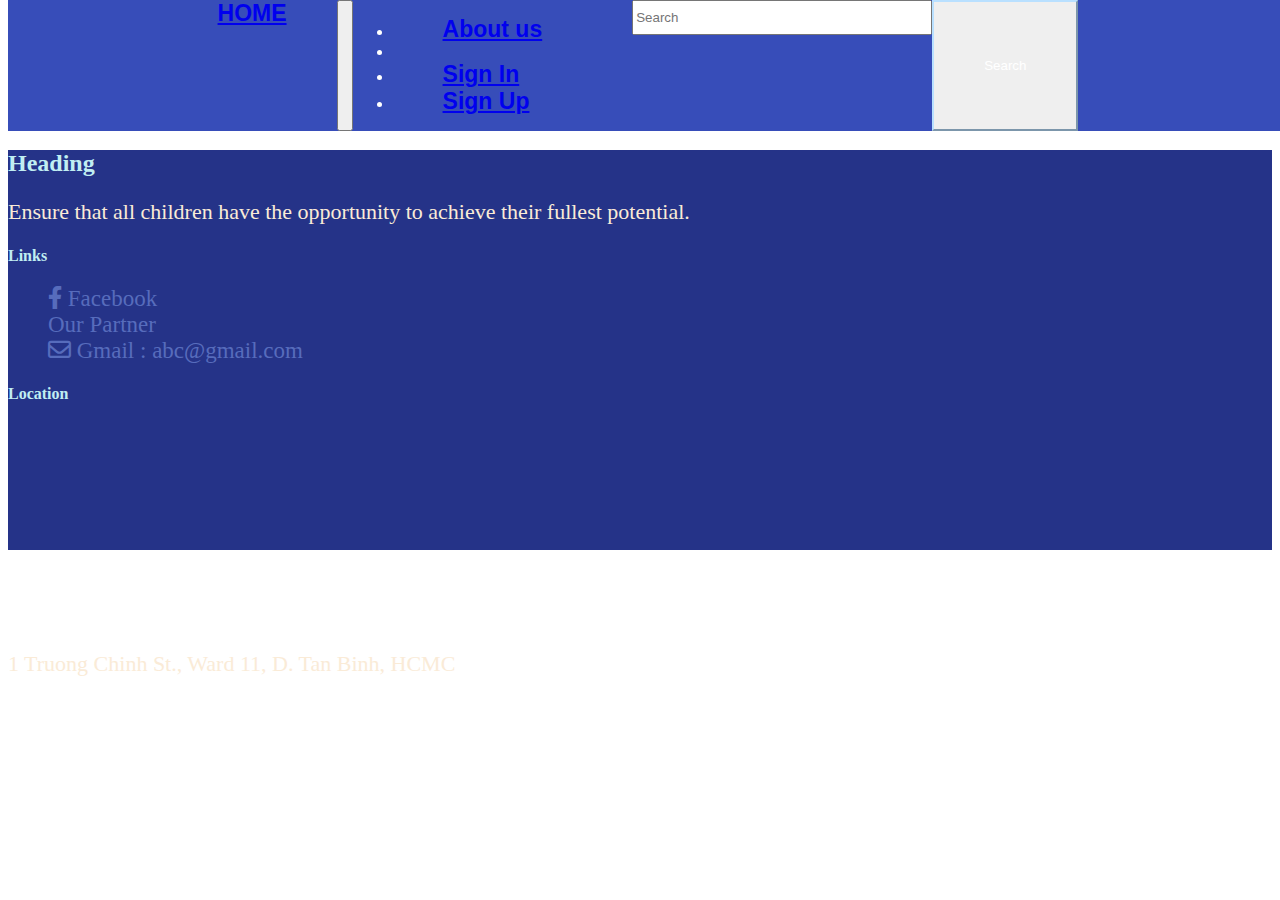
<file: index.html>
<!DOCTYPE html>
<html lang="en">
  <head>
    <meta charset="UTF-8" />
    <meta http-equiv="X-UA-Compatible" content="IE=edge" />
    <meta name="viewport" content="width=device-width, initial-scale=1.0" />
    <title>Document</title>

    <link
      rel="stylesheet"
      href="https://cdn.jsdelivr.net/npm/bootstrap@4.6.2/dist/css/bootstrap.min.css"
      integrity="sha384-xOolHFLEh07PJGoPkLv1IbcEPTNtaed2xpHsD9ESMhqIYd0nLMwNLD69Npy4HI+N"
      crossorigin="anonymous"
    />
    <link
      rel="stylesheet"
      href="https://cdnjs.cloudflare.com/ajax/libs/font-awesome/6.0.0/css/all.min.css"
      integrity="sha512-9usAa10IRO0HhonpyAIVpjrylPvoDwiPUiKdWk5t3PyolY1cOd4DSE0Ga+ri4AuTroPR5aQvXU9xC6qOPnzFeg=="
      crossorigin="anonymous"
      referrerpolicy="no-referrer"
    />
    <link
      rel="stylesheet"
      href="https://cdn.jsdelivr.net/npm/bootstrap-icons@1.3.0/font/bootstrap-icons.css"
    />
    <link rel="stylesheet" href="home.css" />
  </head>

  <body>
    <!-- NAVBAR -->
    <nav
      class="navbar navbar-expand-lg navbar-light bg-light navbar1"
      style="background-color: rgb(55, 77, 185) !important"
    >
      <a class="navbar-brand home nav-it-style" href="index.html">HOME</a>
      <button
        class="navbar-toggler"
        type="button"
        data-toggle="collapse"
        data-target="#navbarSupportedContent"
        aria-controls="navbarSupportedContent"
        aria-expanded="false"
        aria-label="Toggle navigation"
      >
        <span class="navbar-toggler-icon"></span>
      </button>

      <div class="collapse navbar-collapse" id="navbarSupportedContent">
        <ul class="navbar-nav">
          <li class="nav-item active">
            <a class="nav-link nav-it-style na1" href="ab_us.html"
              >About us <span class="sr-only">(current)</span></a
            >
          </li>
          <li></li>

          <li class="nav-item">
            <a class="nav-link nav-it-style na1" href="signin.html">Sign In</a>
          </li>

          <li class="nav-item">
            <a class="nav-link nav-it-style na1" href="signup.html">Sign Up</a>
          </li>
        </ul>
        <form class="form-inline my-2 my-lg-0 search">
          <input
            class="form-control mr-sm-2"
            type="search"
            placeholder="Search"
            aria-label="Search"
          />
          <button
            class="btn btn-outline-success my-2 my-sm-0 search-hover"
            type="submit"
          >
            Search
          </button>
        </form>
      </div>
    </nav>

    <div id="trangban" style="padding-top: 70px"></div>

    <!-- FOOTER -->
    <div class="mt-5 pt-5 pb-5 footer">
      <div class="container">
        <div class="row">
          <div class="col-lg-5 col-xs-12 about-company">
            <h2 style="color: rgb(192, 238, 242)">Heading</h2>
            <p
              class="pr-5 text-white-50"
              style="
                color: antiquewhite !important;
                padding-left: 0px !important;
              "
            >
              Ensure that all children have the opportunity to achieve their
              fullest potential.
            </p>
            <h4 class="mt-lg-0 mt-sm-3" style="color: rgb(192, 238, 242)">
              Links
            </h4>
            <ul style="list-style-type: none" class="m-0 p-0">
              <li>
                <a
                  href="https://www.facebook.com/profile.php?id=100015829237395"
                  class="ic"
                  style="text-decoration: none"
                  ><i class="fa-brands fa-facebook-f"></i> Facebook
                </a>
              </li>
              <li>
                <a
                  href="http://www.projectchildren.org/"
                  class="ic"
                  style="text-decoration: none"
                  ><i class="fa-solid fa-badge-check"></i>Our Partner</a
                >
              </li>
              <li>
                <a href="#" class="ic" style="text-decoration: none"
                  ><i class="fa-regular fa-envelope"></i> Gmail : abc@gmail.com
                </a>
              </li>
            </ul>
          </div>

          <div class="col-lg-4 col-xs-12 location">
            <h4 class="mt-lg-0 mt-sm-4" style="color: rgb(192, 238, 242)">
              Location
            </h4>
            <iframe
              src="https://www.google.com/maps/embed?pb=!1m18!1m12!1m3!1d3919.2404326972323!2d106.65069561361061!3d10.792888461843722!2m3!1f0!2f0!3f0!3m2!1i1024!2i768!4f13.1!3m3!1m2!1s0x3175293561572453%3A0xe2152d20fb502dcb!2zTmjDom4gVsSDbiB8IFNpw6p1IHRo4buLIHPDoWNoICYgdGnhu4duIMOtY2ggLSBUcsaw4budbmcgQ2hpbmggLSBC4bqjeSBIaeG7gW4gLSBUw6JuIELDrG5o!5e0!3m2!1svi!2s!4v1681233251346!5m2!1svi!2s"
              width="300"
              height="200"
              style="border: 0"
              allowfullscreen=""
              loading="lazy"
              referrerpolicy="no-referrer-when-downgrade"
            ></iframe>
            <p style="color: antiquewhite; padding-left: 0px !important">
              1 Truong Chinh St., Ward 11, D. Tan Binh, HCMC
            </p>
          </div>
        </div>
      </div>
    </div>

    <script src="index.js"></script>
    <script
      src="https://cdn.jsdelivr.net/npm/@popperjs/core@2.11.7/dist/umd/popper.min.js"
      integrity="sha384-zYPOMqeu1DAVkHiLqWBUTcbYfZ8osu1Nd6Z89ify25QV9guujx43ITvfi12/QExE"
      crossorigin="anonymous"
    ></script>
    <script
      src="https://cdn.jsdelivr.net/npm/bootstrap@5.3.0-alpha3/dist/js/bootstrap.min.js"
      integrity="sha384-Y4oOpwW3duJdCWv5ly8SCFYWqFDsfob/3GkgExXKV4idmbt98QcxXYs9UoXAB7BZ"
      crossorigin="anonymous"
    ></script>
  </body>
</html>
</file>
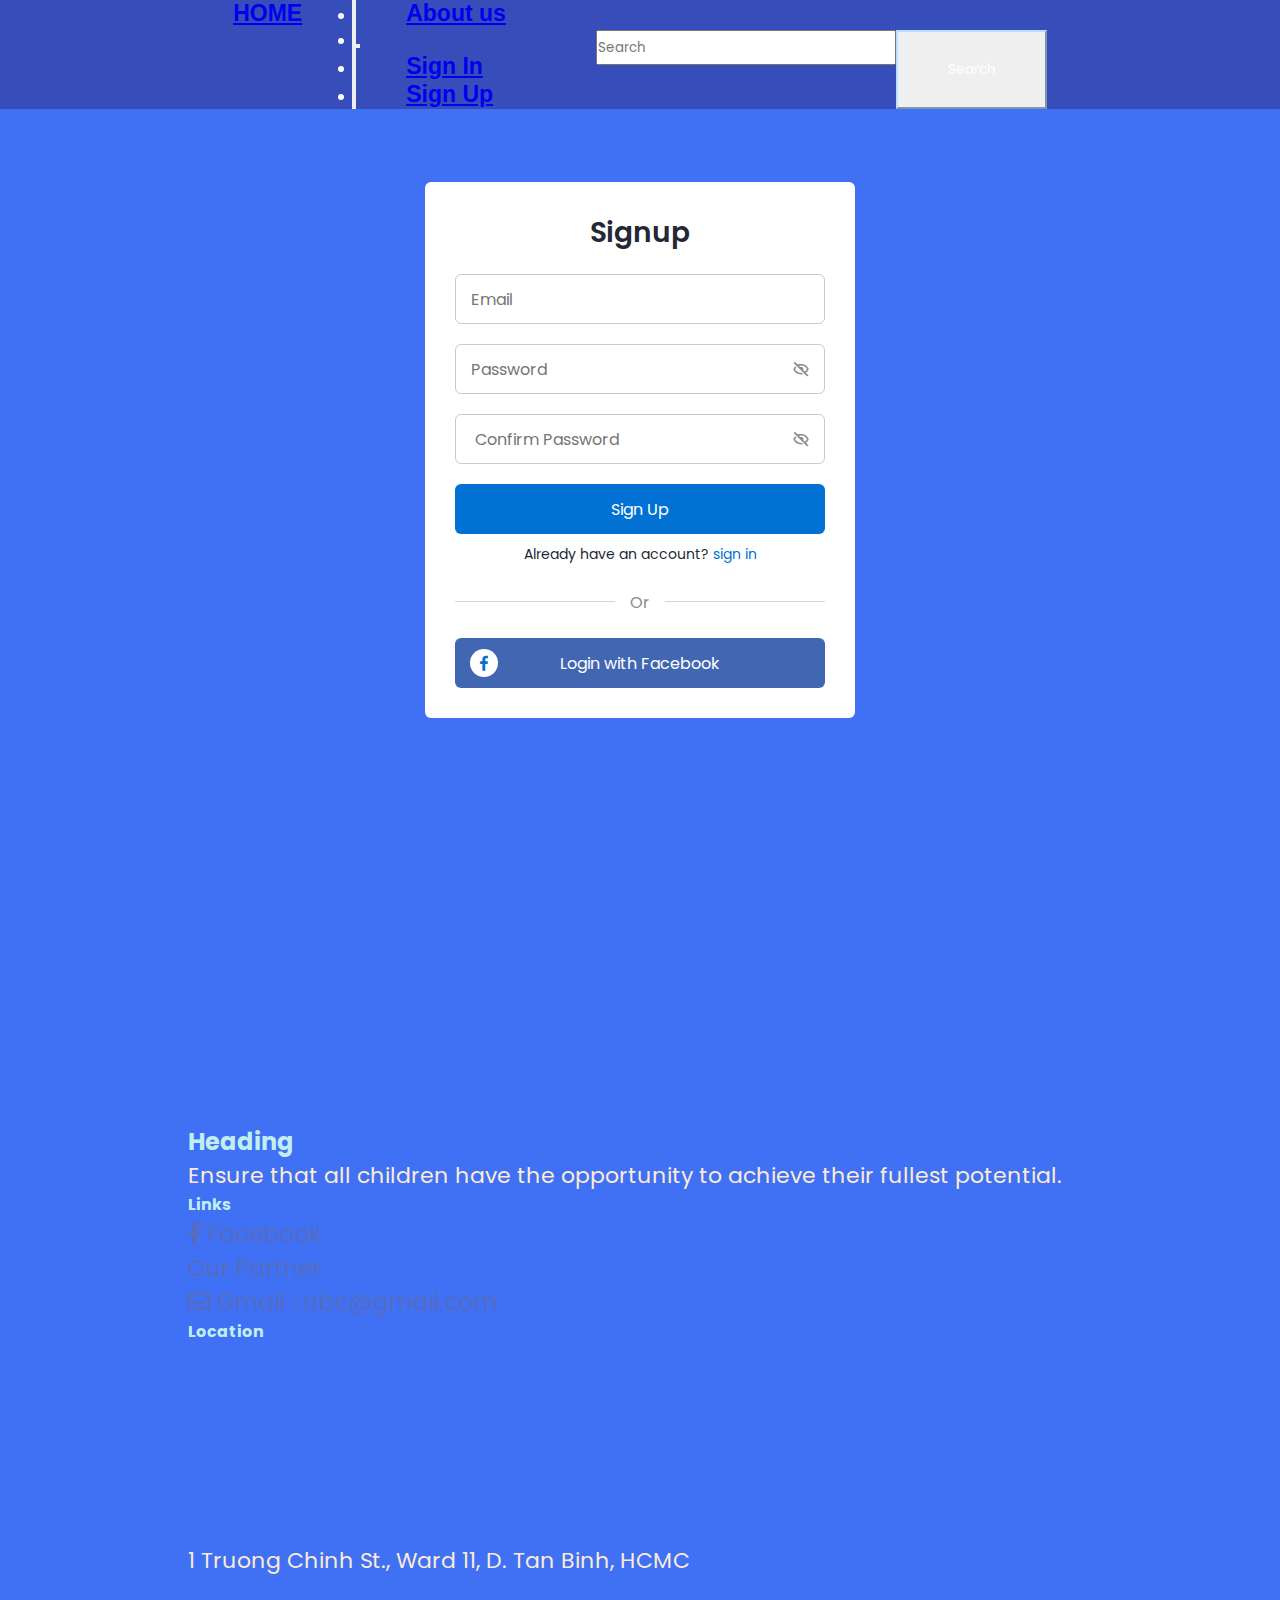
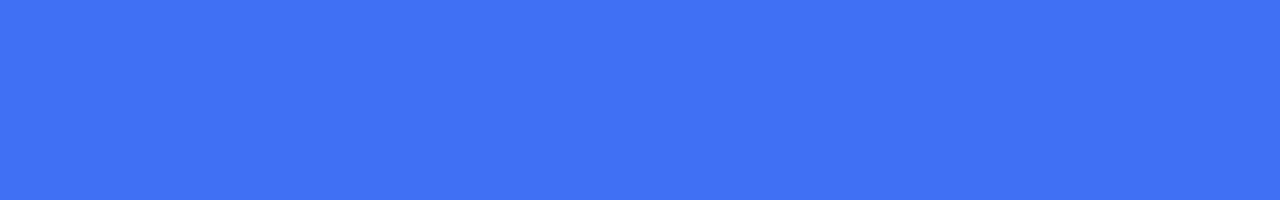
<file: signup.html>
<html lang="en">
  <head>
    <meta charset="UTF-8" />
    <meta http-equiv="X-UA-Compatible" content="IE=edge" />
    <meta name="viewport" content="width=device-width, initial-scale=1.0" />
    <link rel="stylesheet" href="style.css" />
    <link
      href="https://unpkg.com/boxicons@2.1.2/css/boxicons.min.css"
      rel="stylesheet"
    />
    <link
      rel="stylesheet"
      href="https://cdn.jsdelivr.net/npm/bootstrap@4.6.2/dist/css/bootstrap.min.css"
      integrity="sha384-xOolHFLEh07PJGoPkLv1IbcEPTNtaed2xpHsD9ESMhqIYd0nLMwNLD69Npy4HI+N"
      crossorigin="anonymous"
    />
    <link
      rel="stylesheet"
      href="https://cdnjs.cloudflare.com/ajax/libs/font-awesome/6.0.0/css/all.min.css"
      integrity="sha512-9usAa10IRO0HhonpyAIVpjrylPvoDwiPUiKdWk5t3PyolY1cOd4DSE0Ga+ri4AuTroPR5aQvXU9xC6qOPnzFeg=="
      crossorigin="anonymous"
      referrerpolicy="no-referrer"
    />
    <link rel="stylesheet" href="home.css" />
  </head>

  <body>
    <nav
      class="navbar navbar-expand-lg navbar-light bg-light navbar1"
      style="background-color: rgb(55, 77, 185) !important"
    >
      <a class="navbar-brand home nav-it-style" href="index.html">HOME</a>
      <button
        class="navbar-toggler"
        type="button"
        data-toggle="collapse"
        data-target="#navbarSupportedContent"
        aria-controls="navbarSupportedContent"
        aria-expanded="false"
        aria-label="Toggle navigation"
      >
        <span class="navbar-toggler-icon"></span>
      </button>

      <div class="collapse navbar-collapse" id="navbarSupportedContent">
        <ul class="navbar-nav">
          <li class="nav-item active">
            <a class="nav-link nav-it-style na1" href="ab_us.html"
              >About us <span class="sr-only">(current)</span></a
            >
          </li>
          <li>
            <button
              class="navbar-toggler"
              type="button"
              data-bs-toggle="collapse"
              data-bs-target="#navbarNavDarkDropdown"
              aria-controls="navbarNavDarkDropdown"
              aria-expanded="false"
              aria-label="Toggle navigation"
            >
              <span class="navbar-toggler-icon"></span>
            </button>
          </li>

          <li class="nav-item">
            <a class="nav-link nav-it-style na1" href="signin.html">Sign In</a>
          </li>

          <li class="nav-item">
            <a class="nav-link nav-it-style na1" href="signup.html">Sign Up</a>
          </li>
        </ul>
        <form class="form-inline my-2 my-lg-0 search">
          <input
            class="form-control mr-sm-2"
            type="search"
            placeholder="Search"
            aria-label="Search"
          />
          <button
            class="btn btn-outline-success my-2 my-sm-0 search-hover"
            type="submit"
          >
            Search
          </button>
        </form>
      </div>
    </nav>

    <section class="container forms">
      <div class="form login">
        <div class="form-content">
          <header>Signup</header>
          <div>
            <div class="field input-field" id="email">
              <input type="email" placeholder="Email" class="input" />
            </div>

            <div class="field input-field">
              <input
                type="password"
                placeholder="Password"
                id="password"
                class="password"
              />
              <i class="bx bx-hide eye-icon"></i>
            </div>

            <div class="field input-field">
              <input
                type="password"
                id="cpassword"
                placeholder=" Confirm Password"
                class="password"
              />
              <i class="bx bx-hide eye-icon"></i>
            </div>

            <div class="field button-field">
              <button id="dangnhap">Sign Up</button>
            </div>
          </div>

          <div class="form-link">
            <span
              >Already have an account?
              <a href="signin.html" class="link signup-link">sign in</a></span
            >
          </div>
        </div>

        <div class="line"></div>

        <div class="media-options">
          <a href="#" class="field facebook">
            <i class="bx bxl-facebook facebook-icon"></i>
            <span>Login with Facebook</span>
          </a>
        </div>
      </div>
    </section>

    <div class="mt-5 pt-5 pb-5 footer">
      <div class="container">
        <div class="row">
          <div class="col-lg-5 col-xs-12 about-company">
            <h2 style="color: rgb(192, 238, 242)">Heading</h2>
            <p
              class="pr-5 text-white-50"
              style="
                color: antiquewhite !important;
                padding-left: 0px !important;
              "
            >
              Ensure that all children have the opportunity to achieve their
              fullest potential.
            </p>
            <h4 class="mt-lg-0 mt-sm-3" style="color: rgb(192, 238, 242)">
              Links
            </h4>
            <ul style="list-style-type: none" class="m-0 p-0">
              <li>
                <a
                  href="https://www.facebook.com/profile.php?id=100015829237395"
                  class="ic"
                  style="text-decoration: none"
                  ><i class="fa-brands fa-facebook-f"></i> Facebook
                </a>
              </li>
              <li>
                <a
                  href="http://www.projectchildren.org/"
                  class="ic"
                  style="text-decoration: none"
                  ><i class="fa-solid fa-badge-check"></i>Our Partner</a
                >
              </li>
              <li>
                <a href="#" class="ic" style="text-decoration: none"
                  ><i class="fa-regular fa-envelope"></i> Gmail : abc@gmail.com
                </a>
              </li>
            </ul>
          </div>

          <div class="col-lg-4 col-xs-12 location">
            <h4 class="mt-lg-0 mt-sm-4" style="color: rgb(192, 238, 242)">
              Location
            </h4>
            <iframe
              src="https://www.google.com/maps/embed?pb=!1m18!1m12!1m3!1d3919.2404326972323!2d106.65069561361061!3d10.792888461843722!2m3!1f0!2f0!3f0!3m2!1i1024!2i768!4f13.1!3m3!1m2!1s0x3175293561572453%3A0xe2152d20fb502dcb!2zTmjDom4gVsSDbiB8IFNpw6p1IHRo4buLIHPDoWNoICYgdGnhu4duIMOtY2ggLSBUcsaw4budbmcgQ2hpbmggLSBC4bqjeSBIaeG7gW4gLSBUw6JuIELDrG5o!5e0!3m2!1svi!2s!4v1681233251346!5m2!1svi!2s"
              width="300"
              height="200"
              style="border: 0"
              allowfullscreen=""
              loading="lazy"
              referrerpolicy="no-referrer-when-downgrade"
            ></iframe>
            <p style="color: antiquewhite; padding-left: 0px !important">
              1 Truong Chinh St., Ward 11, D. Tan Binh, HCMC
            </p>
          </div>
        </div>
      </div>
    </div>

    <script src="signup.js"></script>
    <script
      src="https://cdn.jsdelivr.net/npm/@popperjs/core@2.11.7/dist/umd/popper.min.js"
      integrity="sha384-zYPOMqeu1DAVkHiLqWBUTcbYfZ8osu1Nd6Z89ify25QV9guujx43ITvfi12/QExE"
      crossorigin="anonymous"
    ></script>
    <script
      src="https://cdn.jsdelivr.net/npm/bootstrap@5.3.0-alpha3/dist/js/bootstrap.min.js"
      integrity="sha384-Y4oOpwW3duJdCWv5ly8SCFYWqFDsfob/3GkgExXKV4idmbt98QcxXYs9UoXAB7BZ"
      crossorigin="anonymous"
    ></script>
  </body>
</html>
</file>
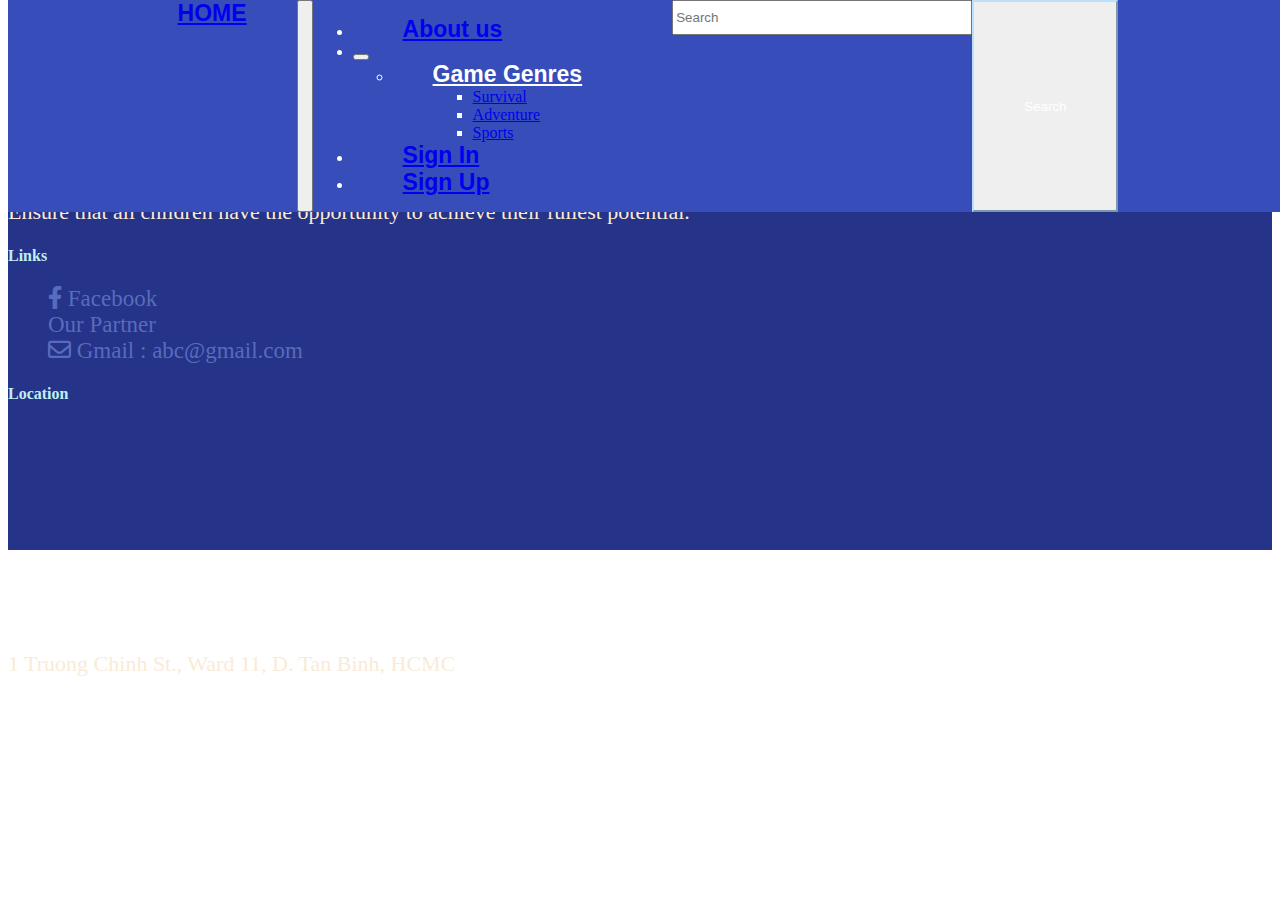
<file: trangloai.html>
<!DOCTYPE html>
<html lang="en">
  <head>
    <meta charset="UTF-8" />
    <meta http-equiv="X-UA-Compatible" content="IE=edge" />
    <meta name="viewport" content="width=device-width, initial-scale=1.0" />
    <title>Document</title>

    <link
      rel="stylesheet"
      href="https://cdn.jsdelivr.net/npm/bootstrap@4.6.2/dist/css/bootstrap.min.css"
      integrity="sha384-xOolHFLEh07PJGoPkLv1IbcEPTNtaed2xpHsD9ESMhqIYd0nLMwNLD69Npy4HI+N"
      crossorigin="anonymous"
    />
    <link
      rel="stylesheet"
      href="https://cdnjs.cloudflare.com/ajax/libs/font-awesome/6.0.0/css/all.min.css"
      integrity="sha512-9usAa10IRO0HhonpyAIVpjrylPvoDwiPUiKdWk5t3PyolY1cOd4DSE0Ga+ri4AuTroPR5aQvXU9xC6qOPnzFeg=="
      crossorigin="anonymous"
      referrerpolicy="no-referrer"
    />
    <link
      rel="stylesheet"
      href="https://cdn.jsdelivr.net/npm/bootstrap-icons@1.3.0/font/bootstrap-icons.css"
    />
    <link rel="stylesheet" href="home.css" />
  </head>

  <body>
    <!-- NAVBAR -->
    <nav
      class="navbar navbar-expand-lg navbar-light bg-light navbar1"
      style="background-color: rgb(55, 77, 185) !important"
    >
      <a class="navbar-brand home nav-it-style" href="index.html">HOME</a>
      <button
        class="navbar-toggler"
        type="button"
        data-toggle="collapse"
        data-target="#navbarSupportedContent"
        aria-controls="navbarSupportedContent"
        aria-expanded="false"
        aria-label="Toggle navigation"
      >
        <span class="navbar-toggler-icon"></span>
      </button>

      <div class="collapse navbar-collapse" id="navbarSupportedContent">
        <ul class="navbar-nav">
          <li class="nav-item active">
            <a class="nav-link nav-it-style na1" href="ab_us.html"
              >About us <span class="sr-only">(current)</span></a
            >
          </li>
          <li>
            <button
              class="navbar-toggler"
              type="button"
              data-bs-toggle="collapse"
              data-bs-target="#navbarNavDarkDropdown"
              aria-controls="navbarNavDarkDropdown"
              aria-expanded="false"
              aria-label="Toggle navigation"
            >
              <span class="navbar-toggler-icon"></span>
            </button>
            <div class="collapse navbar-collapse" id="navbarNavDarkDropdown">
              <ul class="navbar-nav">
                <li class="nav-item dropdown">
                  <a
                    class="nav-link dropdown-toggle game-gen"
                    href="#"
                    id="navbarDarkDropdownMenuLink"
                    role="button"
                    data-bs-toggle="dropdown"
                    aria-expanded="false"
                  >
                    Game Genres
                  </a>
                  <ul
                    class="dropdown-menu dropdown-menu-dark"
                    aria-labelledby="navbarDarkDropdownMenuLink"
                    style="margin-left: 40px"
                  >
                    <li><a class="dropdown-item" href="#">Survival</a></li>
                    <li><a class="dropdown-item" href="#">Adventure</a></li>
                    <li><a class="dropdown-item" href="#">Sports</a></li>
                  </ul>
                </li>
              </ul>
            </div>
          </li>

          <li class="nav-item">
            <a class="nav-link nav-it-style na1" href="signin.html">Sign In</a>
          </li>

          <li class="nav-item">
            <a class="nav-link nav-it-style na1" href="signup.html">Sign Up</a>
          </li>
        </ul>
        <form class="form-inline my-2 my-lg-0 search">
          <input
            class="form-control mr-sm-2"
            type="search"
            placeholder="Search"
            aria-label="Search"
          />
          <button
            class="btn btn-outline-success my-2 my-sm-0 search-hover"
            type="submit"
          >
            Search
          </button>
        </form>
      </div>
    </nav>

    <div id="trangban" style="padding-top: 70px"></div>

    <!-- FOOTER -->
    <div class="mt-5 pt-5 pb-5 footer">
      <div class="container">
        <div class="row">
          <div class="col-lg-5 col-xs-12 about-company">
            <h2 style="color: rgb(192, 238, 242)">Heading</h2>
            <p
              class="pr-5 text-white-50"
              style="
                color: antiquewhite !important;
                padding-left: 0px !important;
              "
            >
              Ensure that all children have the opportunity to achieve their
              fullest potential.
            </p>
            <h4 class="mt-lg-0 mt-sm-3" style="color: rgb(192, 238, 242)">
              Links
            </h4>
            <ul style="list-style-type: none" class="m-0 p-0">
              <li>
                <a
                  href="https://www.facebook.com/profile.php?id=100015829237395"
                  class="ic"
                  style="text-decoration: none"
                  ><i class="fa-brands fa-facebook-f"></i> Facebook
                </a>
              </li>
              <li>
                <a
                  href="http://www.projectchildren.org/"
                  class="ic"
                  style="text-decoration: none"
                  ><i class="fa-solid fa-badge-check"></i>Our Partner</a
                >
              </li>
              <li>
                <a href="#" class="ic" style="text-decoration: none"
                  ><i class="fa-regular fa-envelope"></i> Gmail : abc@gmail.com
                </a>
              </li>
            </ul>
          </div>

          <div class="col-lg-4 col-xs-12 location">
            <h4 class="mt-lg-0 mt-sm-4" style="color: rgb(192, 238, 242)">
              Location
            </h4>
            <iframe
              src="https://www.google.com/maps/embed?pb=!1m18!1m12!1m3!1d3919.2404326972323!2d106.65069561361061!3d10.792888461843722!2m3!1f0!2f0!3f0!3m2!1i1024!2i768!4f13.1!3m3!1m2!1s0x3175293561572453%3A0xe2152d20fb502dcb!2zTmjDom4gVsSDbiB8IFNpw6p1IHRo4buLIHPDoWNoICYgdGnhu4duIMOtY2ggLSBUcsaw4budbmcgQ2hpbmggLSBC4bqjeSBIaeG7gW4gLSBUw6JuIELDrG5o!5e0!3m2!1svi!2s!4v1681233251346!5m2!1svi!2s"
              width="300"
              height="200"
              style="border: 0"
              allowfullscreen=""
              loading="lazy"
              referrerpolicy="no-referrer-when-downgrade"
            ></iframe>
            <p style="color: antiquewhite; padding-left: 0px !important">
              1 Truong Chinh St., Ward 11, D. Tan Binh, HCMC
            </p>
          </div>
        </div>
      </div>
    </div>

    <script src="index.js"></script>
    <script
      src="https://cdn.jsdelivr.net/npm/@popperjs/core@2.11.7/dist/umd/popper.min.js"
      integrity="sha384-zYPOMqeu1DAVkHiLqWBUTcbYfZ8osu1Nd6Z89ify25QV9guujx43ITvfi12/QExE"
      crossorigin="anonymous"
    ></script>
    <script
      src="https://cdn.jsdelivr.net/npm/bootstrap@5.3.0-alpha3/dist/js/bootstrap.min.js"
      integrity="sha384-Y4oOpwW3duJdCWv5ly8SCFYWqFDsfob/3GkgExXKV4idmbt98QcxXYs9UoXAB7BZ"
      crossorigin="anonymous"
    ></script>
  </body>
</html>
</file>
<file: home.css>
.nav-it-style {
  padding: 0px 50px !important;
  font-size: 32px;
  font-family: "Trebuchet MS", "Lucida Sans Unicode", "Lucida Grande",
    "Lucida Sans", Arial, sans-serif !important;
  font-weight: bold;
}

body {
  font-family: Arial, Helvetica, sans-serif !important;
  height: 100%;
  background-color: black;
}

.nav-it-style {
  padding: 0px 50px !important;
  font-size: 23px;
}

body {
  font-family: "Georgia", serif !important;
  background-color: #dcdcdc;
  height: 100%;
}

.footer {
  background-color: rgb(218, 245, 255);
}
.nav-it-style {
  padding: 0px 50px !important;
  font-size: 23px;
}

body {
  font-family: "Georgia", serif !important;
  background-color: white;
}

.footer {
  background-color: rgb(37, 51, 136);

  width: 100% !important;
  height: 400px;
}

.navbar1 {
  width: 100% !important;
  position: fixed;
  top: 0px;
  z-index: 1;
  display: flex;
  justify-content: center;
}

h1 {
  padding-top: 20px;
  text-align: center;
  font-size: 50px !important;
}

p {
  font-size: 22px;
  padding: 0px 30px;
}

#toggleDark {
  font-size: 40px;
  padding: 80px 0px 30px 50px;
}

a.game-gen {
  font-size: 23px;
  color: white !important;
  font-weight: bold;
  font-family: "Trebuchet MS", "Lucida Sans Unicode", "Lucida Grande",
    "Lucida Sans", Arial, sans-serif;
}

.search {
  display: flex;
}

.search-hover:hover {
  background-color: rgb(232, 160, 191) !important;
  color: white;
}

.navbar-expand-lg .navbar-collapse {
  display: flex !important;
  justify-content: space-between;
}

.my-2 {
  padding: 0 50px !important;
}

.ft {
  padding-bottom: 5px;
}

.fta {
  font-size: 24px !important;
  color: rgb(111, 190, 233);
}

.vm-img {
  display: flex;
  justify-content: center;
}

.vm {
  display: flex;
  justify-content: center;
}

.ddown {
  color: rgb(87, 108, 188);
  padding-right: 10px;
  font-size: 16px;
}

/* li.nav-item.active {
  padding-top: 4px !important;
}

li.nav-item {
  padding-top: 4px !important;
} */

.navbar-expand-lg .navbar-nav .nav-link {
  padding-right: 2.5rem !important;
  padding-left: 2.5rem;
}

.tit {
  background-image: linear-gradient(
    to right,
    rgb(107, 129, 251),
    rgb(192, 238, 242)
  );
}

.form-control {
  width: 40% !important;
  height: 60px;
}

.t-form {
  background-image: url("https://cms.learningthroughplay.com/media/bzmc2jcr/shutterstock_654385090.jpg?width=2560");
  font-family: math;
  font-size: 24px;
}

.serv {
  display: flex;
  flex-direction: row;
  height: 650px;
  width: 100%;
  padding-top: 50px;
  justify-content: space-around;
  align-items: center;
  padding-left: 50px;
}
.serv-item {
  padding-top: 20px;
  height: 100%;
  display: flex;
  flex-direction: column;
  padding-left: 25px;
}

.serv-1 {
  border: 0;
  border-radius: 10%;
  background-color: rgb(159, 166, 181) !important;
  padding-left: 20px;
}

.serv-2 {
  width: 600px !important;
}

input.form-control.mr-sm-2 {
  width: 300px !important;
  height: 35px;
}

.btn-outline-success {
  color: white;
  border-color: #b9e0ff;
}
.ic {
  font-size: 23px;
  color: rgb(87, 108, 188);
}

.row {
  justify-content: space-around;
}
.navbar1 {
  position: fixed;
  top: 0px;
  color: white !important;
}

#trangban {
  width: 100%;
  height: 100%;
  margin-top: 60px;
  margin-left: 10px;
  display: flex;
  justify-content: center;
  flex-wrap: wrap;
}

.img {
  width: 300px;
  height: 150px;
  border-radius: 7px;
}

.name {
  color: black;
  font-size: medium;
}

.trang {
  background-color: white;
  width: 300px;
  height: 250px;
  margin-left: 40px;
  margin-bottom: 10px;
  border-radius: 7px;
  /* margin-bottom: 10px;
  background-color: #F1F6F9; */
  width: 400px;
  height: 350px;
  display: flex;
  flex-direction: column;
  align-items: center;
}
h5 {
  font-size: small;
  text-align: center;
}
</file>
<file: style.css>
/* Google Fonts - Poppins */
@import url("https://fonts.googleapis.com/css2?family=Poppins:wght@300;400;500;600&display=swap");

* {
  margin: 0;
  padding: 0;
  box-sizing: border-box;
  font-family: "Poppins", sans-serif;
}
.container {
  height: 100vh;
  width: 100%;
  display: flex;
  align-items: center;
  justify-content: center;
  background-color: #4070f4;
  column-gap: 30px;
}
.form {
  position: absolute;
  max-width: 430px;
  width: 100%;
  padding: 30px;
  border-radius: 6px;
  background: #fff;
}
.form.signup {
  opacity: 0;
  pointer-events: none;
}
.forms.show-signup .form.signup {
  opacity: 1;
  pointer-events: auto;
}
.forms.show-signup .form.login {
  opacity: 0;
  pointer-events: none;
}
header {
  font-size: 28px;
  font-weight: 600;
  color: #232836;
  text-align: center;
}
form {
  margin-top: 30px;
}
.form .field {
  position: relative;
  height: 50px;
  width: 100%;
  margin-top: 20px;
  border-radius: 6px;
}
.field input,
.field button {
  height: 100%;
  width: 100%;
  border: none;
  font-size: 16px;
  font-weight: 400;
  border-radius: 6px;
}
.field input {
  outline: none;
  padding: 0 15px;
  border: 1px solid#CACACA;
}
.field input:focus {
  border-bottom-width: 2px;
}
.eye-icon {
  position: absolute;
  top: 50%;
  right: 10px;
  transform: translateY(-50%);
  font-size: 18px;
  color: #8b8b8b;
  cursor: pointer;
  padding: 5px;
}
.field button {
  color: #fff;
  background-color: #0171d3;
  transition: all 0.3s ease;
  cursor: pointer;
}
.field button:hover {
  background-color: #016dcb;
}
.form-link {
  text-align: center;
  margin-top: 10px;
}
.form-link span,
.form-link a {
  font-size: 14px;
  font-weight: 400;
  color: #232836;
}
.form a {
  color: #0171d3;
  text-decoration: none;
}
.form-content a:hover {
  text-decoration: underline;
}
.line {
  position: relative;
  height: 1px;
  width: 100%;
  margin: 36px 0;
  background-color: #d4d4d4;
}
.line::before {
  content: "Or";
  position: absolute;
  top: 50%;
  left: 50%;
  transform: translate(-50%, -50%);
  background-color: #fff;
  color: #8b8b8b;
  padding: 0 15px;
}
.media-options a {
  display: flex;
  align-items: center;
  justify-content: center;
}
a.facebook {
  color: #fff;
  background-color: #4267b2;
}
a.facebook .facebook-icon {
  height: 28px;
  width: 28px;
  color: #0171d3;
  font-size: 20px;
  border-radius: 50%;
  display: flex;
  align-items: center;
  justify-content: center;
  background-color: #fff;
}
.facebook-icon,
img.google-img {
  position: absolute;
  top: 50%;
  left: 15px;
  transform: translateY(-50%);
}
img.google-img {
  height: 20px;
  width: 20px;
  object-fit: cover;
}
a.google {
  border: 1px solid #cacaca;
}
a.google span {
  font-weight: 500;
  opacity: 0.6;
  color: #232836;
}

@media screen and (max-width: 400px) {
  .form {
    padding: 20px 10px;
  }
}
</file>
